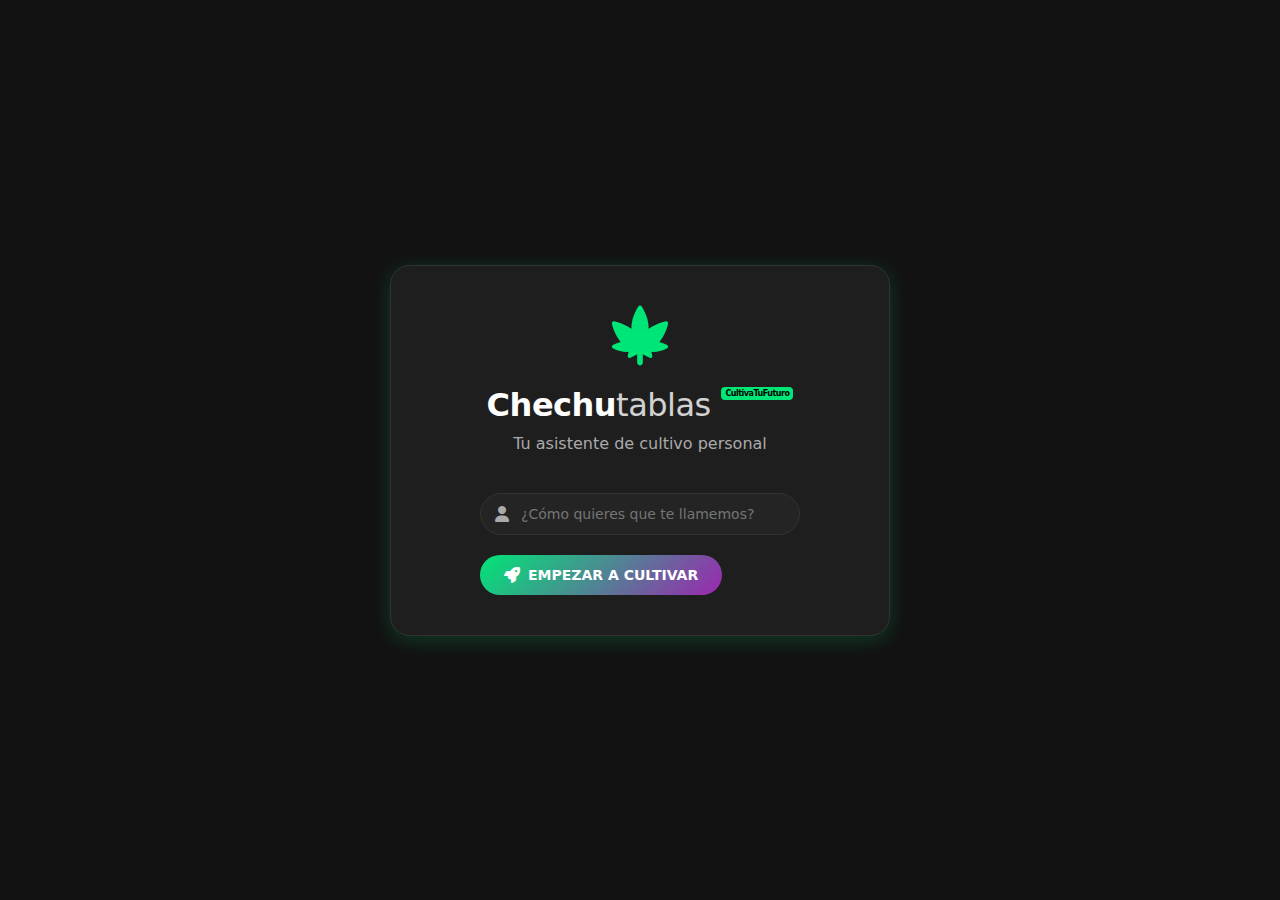
<file: index.html>
<!DOCTYPE html>
<html lang="es">
<head>
    <meta charset="UTF-8">
    <meta name="viewport" content="width=device-width, initial-scale=1.0">
    <title>ChechuTablas - Tu Asistente de Cultivo</title>
    <link rel="stylesheet" href="https://cdnjs.cloudflare.com/ajax/libs/font-awesome/6.5.1/css/all.min.css">
    <link rel="stylesheet" href="styles.css">
</head>
<body>
    <div class="background-overlay"></div>
    
    <!-- Pantalla de bienvenida para nuevo usuario -->
    <div id="welcomeScreen" class="welcome-screen">
        <div class="welcome-container">
            <div class="welcome-logo">
                <i class="fas fa-cannabis pulse"></i>
                <h1>Chechu<span>tablas</span> <sup>CultivaTuFuturo</sup></h1>
                <p class="slogan">Tu asistente de cultivo personal</p>
            </div>
            
            <div class="welcome-form">
                <div class="input-group">
                    <i class="fas fa-user"></i>
                    <input type="text" id="usernameInput" placeholder="¿Cómo quieres que te llamemos?">
                </div>
                <button id="startAppBtn" class="btn glow-btn">
                    <i class="fas fa-rocket"></i> EMPEZAR A CULTIVAR
                </button>
            </div>
        </div>
    </div>
    
    <!-- Contenido principal de la app -->
    <div id="appContent" class="hidden">
        <header>
            <div class="header-left">
                <div class="logo-mini">
                    <i class="fas fa-cannabis"></i>
                </div>
                <h1>CHECHU<span>tablas</span> <sup>CultivaTuFuturo</sup></h1>
            </div>
            <div class="header-right">
                <div id="userProfileMini" class="user-profile-mini">
                    <div id="userLeagueIcon" class="user-league-icon">
                        <i class="fas fa-seedling"></i>
                    </div>
                    <div id="usernameDisplay"></div>
                    <div id="userLevelDisplay" class="user-level">Nivel 1</div>
                </div>
                <button id="showProfileBtn" class="btn-header">
                    <i class="fas fa-user"></i> Mi Perfil
                </button>
                <button id="showTablesBtn" class="btn-header">
                    <i class="fas fa-table"></i> Mis Tablas
                </button>
            </div>
        </header>
        
        <div class="container">
            <!-- Sección de tablas activas -->
            <div id="activeTables" class="card-section">
                <h2><i class="fas fa-seedling"></i> Tablas en Progreso</h2>
                <div id="activeTablesList" class="tables-grid">
                    <!-- Se rellena con JavaScript -->
                    <div class="empty-state">
                        <i class="fas fa-leaf"></i>
                        <p>No tienes tablas en progreso</p>
                    </div>
                </div>
            </div>
            
            <!-- Sección de tablas completadas -->
            <div id="completedTables" class="card-section">
                <h2><i class="fas fa-check-circle"></i> Cultivos Completados</h2>
                <div id="completedTablesList" class="tables-grid">
                    <!-- Se rellena con JavaScript -->
                    <div class="empty-state">
                        <i class="fas fa-award"></i>
                        <p>No tienes cultivos completados aún</p>
                    </div>
                </div>
            </div>
            
            <!-- Crear nueva tabla -->
            <div class="card product-card">
                <div class="card-header">
                    <h2><i class="fas fa-plus-circle"></i> Crea tu tabla de abonado</h2>
                </div>
                
                <div class="week-selector">
                    <h3><i class="fas fa-calendar-week"></i> Número de semanas</h3>
                    <div class="input-group">
                        <input type="number" id="weeksNumber" min="1" max="20" value="10">
                    </div>
                </div>
                
                <div class="product-selector">
                    <div class="product-category">
                        <h3><i class="fas fa-leaf"></i> Abono Base</h3>
                        <div class="product-options" data-category="abono">
                            <label class="product-option">
                                <input type="checkbox" name="abono" value="BIO BLOOM">
                                <span class="product-icon"><i class="fas fa-seedling"></i></span>
                                <span>BIO BLOOM</span>
                            </label>
                            <label class="product-option">
                                <input type="checkbox" name="abono" value="FLORA NOVA">
                                <span class="product-icon"><i class="fas fa-tint"></i></span>
                                <span>FLORA NOVA</span>
                            </label>
                        </div>
                        <button class="btn-add-custom" data-category="abono">
                            <i class="fas fa-plus-circle"></i> Añadir personalizado
                        </button>
                    </div>
                    
                    <div class="product-category">
                        <h3><i class="fas fa-cookie"></i> Azúcares</h3>
                        <div class="product-options" data-category="azucar">
                            <label class="product-option">
                                <input type="checkbox" name="azucar" value="TOP CROP">
                                <span class="product-icon"><i class="fas fa-fill-drip"></i></span>
                                <span>TOP CROP</span>
                            </label>
                            <label class="product-option">
                                <input type="checkbox" name="azucar" value="BUD CANDY">
                                <span class="product-icon"><i class="fas fa-candy-cane"></i></span>
                                <span>BUD CANDY</span>
                            </label>
                            <label class="product-option">
                                <input type="checkbox" name="azucar" value="CARBOLOAD">
                                <span class="product-icon"><i class="fas fa-cookie-bite"></i></span>
                                <span>CARBOLOAD</span>
                            </label>
                            <label class="product-option">
                                <input type="checkbox" name="azucar" value="SUGAR SHOT">
                                <span class="product-icon"><i class="fas fa-burn"></i></span>
                                <span>SUGAR SHOT</span>
                            </label>
                        </div>
                        <button class="btn-add-custom" data-category="azucar">
                            <i class="fas fa-plus-circle"></i> Añadir personalizado
                        </button>
                    </div>
                    
                    <div class="product-category">
                        <h3><i class="fas fa-rocket"></i> Estimuladores</h3>
                        <div class="product-options" data-category="estimulador">
                            <label class="product-option">
                                <input type="checkbox" name="estimulador" value="TOP MAX">
                                <span class="product-icon"><i class="fas fa-bomb"></i></span>
                                <span>TOP MAX</span>
                            </label>
                            <label class="product-option">
                                <input type="checkbox" name="estimulador" value="Bloombastic">
                                <span class="product-icon"><i class="fas fa-meteor"></i></span>
                                <span>Bloombastic</span>
                            </label>
                        </div>
                        <button class="btn-add-custom" data-category="estimulador">
                            <i class="fas fa-plus-circle"></i> Añadir personalizado
                        </button>
                    </div>
                    
                    <div class="product-category">
                        <h3><i class="fas fa-expand-arrows-alt"></i> Tamaño</h3>
                        <div class="product-options" data-category="tamano">
                            <label class="product-option">
                                <input type="checkbox" name="tamano" value="Monster Bloom">
                                <span class="product-icon"><i class="fas fa-arrows-alt-v"></i></span>
                                <span>Monster Bloom</span>
                            </label>
                            <label class="product-option">
                                <input type="checkbox" name="tamano" value="Blossom Builder">
                                <span class="product-icon"><i class="fas fa-kaaba"></i></span>
                                <span>Blossom Builder</span>
                            </label>
                        </div>
                        <button class="btn-add-custom" data-category="tamano">
                            <i class="fas fa-plus-circle"></i> Añadir personalizado
                        </button>
                    </div>
                </div>
                
                <div class="action-buttons">
                    <button id="addCategoryBtn" class="btn btn-secondary">
                        <i class="fas fa-folder-plus"></i> AÑADIR CATEGORÍA
                    </button>
                    <button id="createTableBtn" class="btn glow-btn">
                        <i class="fas fa-magic"></i> GENERAR TABLA
                    </button>
                </div>
            </div>
        </div>
    </div>
    
    <!-- Modal para añadir categoría personalizada -->
    <div id="addCategoryModal" class="modal">
        <div class="modal-content">
            <div class="modal-header">
                <h2><i class="fas fa-folder-plus"></i> Añadir Categoría</h2>
                <span class="close">&times;</span>
            </div>
            <div class="input-group">
                <i class="fas fa-tag"></i>
                <input type="text" id="newCategoryName" placeholder="Nombre de la categoría">
            </div>
            <div class="action-buttons">
                <button id="saveCategoryBtn" class="btn">
                    <i class="fas fa-plus-circle"></i> AÑADIR CATEGORÍA
                </button>
            </div>
        </div>
    </div>
    
    <!-- Modal para añadir producto personalizado -->
    <div id="customProductModal" class="modal">
        <div class="modal-content">
            <div class="modal-header">
                <h2><i class="fas fa-flask"></i> Añadir Producto Personalizado</h2>
                <span class="close">&times;</span>
            </div>
            <div class="input-group">
                <i class="fas fa-tag"></i>
                <input type="text" id="customProductName" placeholder="Nombre del producto">
                <input type="hidden" id="customProductCategory">
            </div>
            <div class="select-group">
                <i class="fas fa-tint"></i>
                <select id="customProductUnit">
                    <option value="ml/L">ml/L</option>
                    <option value="g/L">g/L</option>
                </select>
            </div>
            <div class="action-buttons">
                <button id="saveCustomProductBtn" class="btn">
                    <i class="fas fa-plus-circle"></i> AÑADIR PRODUCTO
                </button>
            </div>
        </div>
    </div>
    
    <!-- Tabla generada -->
    <div id="tableCard" class="modal">
        <div class="modal-content">
            <div class="modal-header">
                <h2><i class="fas fa-table"></i> Tu tabla de abonado</h2>
                <span class="close">&times;</span>
            </div>
            
            <div class="input-group table-name">
                <i class="fas fa-tag"></i>
                <input type="text" id="tableNameInput" placeholder="Nombre de la tabla">
            </div>
            
            <div class="table-container">
                <table>
                    <thead id="tableHeader">
                        <tr>
                            <th>Producto</th>
                            <!-- Las semanas se generarán con JavaScript -->
                        </tr>
                    </thead>
                    <tbody id="tableBody">
                        <!-- Se rellena con JavaScript -->
                    </tbody>
                </table>
            </div>
            
            <div class="action-buttons">
                <button id="saveTableBtn" class="btn btn-save">
                    <i class="fas fa-save"></i> GUARDAR TABLA
                </button>
                <button id="closeTableBtn" class="btn btn-secondary">
                    <i class="fas fa-times"></i> CANCELAR
                </button>
            </div>
        </div>
    </div>
    
    <!-- Modal para ver tabla -->
    <div id="viewTableModal" class="modal">
        <div class="modal-content">
            <div class="modal-header">
                <h2 id="viewTableName">Nombre de la tabla</h2>
                <span class="close">&times;</span>
            </div>
            <div class="table-container">
                <table>
                    <thead id="viewTableHeader">
                        <tr>
                            <th>Producto</th>
                            <!-- Las semanas se generarán con JavaScript -->
                        </tr>
                    </thead>
                    <tbody id="viewTableBody">
                        <!-- Se rellena con JavaScript -->
                    </tbody>
                </table>
            </div>
            <div class="action-buttons">
                <button id="editTableBtn" class="btn">
                    <i class="fas fa-edit"></i> EDITAR TABLA
                </button>
                <button id="completeTableBtn" class="btn btn-success">
                    <i class="fas fa-check-circle"></i> MARCAR COMO COMPLETADA
                </button>
                <button id="deleteTableBtn" class="btn btn-danger">
                    <i class="fas fa-trash"></i> ELIMINAR
                </button>
            </div>
        </div>
    </div>
    
    <!-- Modal para ver tabla completada -->
    <div id="viewCompletedTableModal" class="modal">
        <div class="modal-content">
            <div class="modal-header">
                <h2 id="viewCompletedTableName">Nombre de la tabla</h2>
                <span class="close">&times;</span>
            </div>
            <div class="completed-badge">
                <i class="fas fa-check-circle"></i> CULTIVO COMPLETADO
            </div>
            <div class="table-container">
                <table>
                    <thead id="viewCompletedTableHeader">
                        <tr>
                            <th>Producto</th>
                            <!-- Las semanas se generarán con JavaScript -->
                        </tr>
                    </thead>
                    <tbody id="viewCompletedTableBody">
                        <!-- Se rellena con JavaScript -->
                    </tbody>
                </table>
            </div>
            <div class="action-buttons">
                <button id="closeCompletedTableBtn" class="btn btn-secondary">
                    <i class="fas fa-times"></i> CERRAR
                </button>
            </div>
        </div>
    </div>
    
    <!-- Modal de edición de tabla -->
    <div id="editTableModal" class="modal">
        <div class="modal-content">
            <div class="modal-header">
                <h2><i class="fas fa-edit"></i> Editar Tabla</h2>
                <span class="close">&times;</span>
            </div>
            <div class="input-group table-name">
                <i class="fas fa-tag"></i>
                <input type="text" id="editTableNameInput" placeholder="Nombre de la tabla">
            </div>
            <div class="table-container">
                <table>
                    <thead id="editTableHeader">
                        <tr>
                            <th>Producto</th>
                            <!-- Las semanas se generarán con JavaScript -->
                        </tr>
                    </thead>
                    <tbody id="editTableBody">
                        <!-- Se rellena con JavaScript -->
                    </tbody>
                </table>
            </div>
            <div class="action-buttons">
                <button id="updateTableBtn" class="btn btn-save">
                    <i class="fas fa-check"></i> GUARDAR CAMBIOS
                </button>
                <button id="cancelEditBtn" class="btn btn-secondary">
                    <i class="fas fa-times"></i> CANCELAR
                </button>
            </div>
        </div>
    </div>
    
    <!-- Modal de perfil de usuario -->
    <div id="userProfileModal" class="modal">
        <div class="modal-content">
            <div class="modal-header">
                <h2><i class="fas fa-user"></i> Mi Perfil</h2>
                <span class="close">&times;</span>
            </div>
            <div class="profile-content">
                <div class="profile-avatar">
                    <div id="profileLeagueIcon" class="league-icon">
                        <i class="fas fa-seedling"></i>
                    </div>
                </div>
                <div class="profile-info">
                    <div class="input-group">
                        <i class="fas fa-user"></i>
                        <input type="text" id="profileUsernameInput" placeholder="Tu nombre">
                        <button id="saveUsernameBtn" class="btn-small">
                            <i class="fas fa-save"></i>
                        </button>
                    </div>
                    <div class="profile-stats">
                        <div class="stat-item">
                            <span class="stat-label">Nivel</span>
                            <span id="profileLevel" class="stat-value">1</span>
                        </div>
                        <div class="stat-item">
                            <span class="stat-label">Liga</span>
                            <span id="profileLeague" class="stat-value">Bronce</span>
                        </div>
                        <div class="stat-item">
                            <span class="stat-label">Cultivos completados</span>
                            <span id="profileCompletedCultivos" class="stat-value">0</span>
                        </div>
                        <div class="stat-item">
                            <span class="stat-label">Experiencia</span>
                            <div class="progress-bar">
                                <div id="profileXpBar" class="progress" style="width: 0%"></div>
                            </div>
                            <span id="profileXp" class="stat-value">0/100 XP</span>
                        </div>
                    </div>
                    <div class="leagues-info">
                        <h3>Ligas</h3>
                        <div class="league-items">
                            <div class="league-item active">
                                <i class="fas fa-seedling"></i>
                                <span>Bronce (Nivel 1-2)</span>
                            </div>
                            <div class="league-item">
                                <i class="fas fa-leaf"></i>
                                <span>Plata (Nivel 3-4)</span>
                            </div>
                            <div class="league-item">
                                <i class="fas fa-cannabis"></i>
                                <span>Oro (Nivel 5-6)</span>
                            </div>
                            <div class="league-item">
                                <i class="fas fa-gem"></i>
                                <span>Platino (Nivel 7-8)</span>
                            </div>
                            <div class="league-item">
                                <i class="fas fa-crown"></i>
                                <span>Diamante (Nivel 9-10)</span>
                            </div>
                        </div>
                    </div>
                </div>
            </div>
        </div>
    </div>
    
    <!-- Modal de mis tablas -->
    <div id="myTablesModal" class="modal">
        <div class="modal-content">
            <div class="modal-header">
                <h2><i class="fas fa-table"></i> Mis Tablas</h2>
                <span class="close">&times;</span>
            </div>
            <div class="tabs">
                <button class="tab-btn active" data-tab="activeTabs">En Progreso</button>
                <button class="tab-btn" data-tab="completedTabs">Completadas</button>
            </div>
            <div id="activeTabs" class="tab-content active">
                <div id="modalActiveTablesList" class="tables-grid">
                    <!-- Se rellena con JavaScript -->
                    <div class="empty-state">
                        <i class="fas fa-leaf"></i>
                        <p>No tienes tablas en progreso</p>
                    </div>
                </div>
            </div>
            <div id="completedTabs" class="tab-content">
                <div id="modalCompletedTablesList" class="tables-grid">
                    <!-- Se rellena con JavaScript -->
                    <div class="empty-state">
                        <i class="fas fa-award"></i>
                        <p>No tienes cultivos completados aún</p>
                    </div>
                </div>
            </div>
        </div>
    </div>
    
    <!-- Modal de nivel subido -->
    <div id="levelUpModal" class="modal">
        <div class="modal-content">
            <div class="modal-header level-up-header">
                <h2><i class="fas fa-level-up-alt"></i> ¡NIVEL SUBIDO!</h2>
            </div>
            <div class="level-up-content">
                <div class="level-up-icon">
                    <i id="levelUpIcon" class="fas fa-cannabis"></i>
                </div>
                <div class="level-up-text">
                    <h3>¡Enhorabuena!</h3>
                    <p>Has alcanzado el <span id="newLevel">Nivel 2</span></p>
                    <p id="newLeagueMessage" class="hidden">¡Has ascendido a la liga de <span id="newLeague">Plata</span>!</p>
                </div>
            </div>
            <div class="action-buttons">
                <button id="closeLevelUpBtn" class="btn glow-btn">
                    <i class="fas fa-check"></i> CONTINUAR
                </button>
            </div>
        </div>
    </div>
    
    <!-- Notificación -->
    <div id="notification" class="notification">
        <i class="fas fa-info-circle"></i>
        <span id="notificationText">Mensaje de notificación</span>
    </div>
    
    <!-- Loader -->
    <div id="loader" class="loader hidden">
        <div></div>
    </div>

 <div id="modal-tabla-abonado" class="modal tabla-abonado-modal">
        <div class="modal-content">
            <div class="modal-header">
                <h2>Tu tabla de abonado</h2>
                <span class="close">&times;</span>
            </div>
            <div class="table-container tabla-abonado-container">
                <table class="tabla-abonado">
                    <!-- Contenido de la tabla -->
                </table>
            </div>
            <!-- Botones -->
        </div>
    </div>
    
    <script src="script.js"></script>
</body>
</html>
</file>
<file: styles.css>
/* Variables globales */
:root {
  --bg-dark: #121212;
  --bg-card: #1e1e1e;
  --bg-modal: #252525;
  --primary: #00e676;
  --secondary: #9c27b0;
  --accent: #ff3d00;
  --text: #ffffff;
  --text-secondary: #aaaaaa;
  --border: #333333;
  --shadow: 0 4px 20px rgba(0, 230, 118, 0.2);
  --glow: 0 0 10px var(--primary);
  --gradient: linear-gradient(135deg, var(--primary), var(--secondary));
}

/* Reset y base */
* {
  margin: 0;
  padding: 0;
  box-sizing: border-box;
  font-family: 'Segoe UI', system-ui, sans-serif;
}

body {
  background: var(--bg-dark);
  color: var(--text);
  min-height: 100vh;
  overflow-x: hidden;
}

.background-overlay {
  position: fixed;
  top: 0;
  left: 0;
  width: 100%;
  height: 100%;
  background: radial-gradient(circle at center, transparent 0%, var(--bg-dark) 70%),
              url("data:image/svg+xml,%3Csvg width='60' height='60' xmlns='http://www.w3.org/2000/svg'%3E%3Cpath d='M30 0L60 30L30 60L0 30z' fill='%23333' fill-opacity='0.1'/%3E%3C/svg%3E");
  z-index: -1;
}

/* Botones y componentes interactivos */
.btn {
  padding: 12px 24px;
  background: var(--primary);
  color: black;
  border: none;
  border-radius: 30px;
  font-weight: bold;
  cursor: pointer;
  display: flex;
  align-items: center;
  justify-content: center;
  gap: 8px;
  transition: all 0.3s;
  text-transform: uppercase;
  font-size: 14px;
}

.btn:hover {
  transform: translateY(-2px);
  box-shadow: var(--shadow);
}

.btn i {
  font-size: 16px;
}

.btn-secondary {
  background: transparent;
  border: 2px solid var(--primary);
  color: var(--primary);
}

.btn-danger {
  background: var(--accent);
}

.btn-success {
  background: var(--primary);
}

.btn-header {
  background: transparent;
  color: var(--text);
  border: 1px solid var(--border);
  padding: 8px 16px;
  border-radius: 20px;
  cursor: pointer;
  font-size: 13px;
  transition: all 0.2s;
}

.btn-header:hover {
  border-color: var(--primary);
  color: var(--primary);
}

.btn-small {
  padding: 6px;
  min-width: 32px;
  border-radius: 50%;
  background: var(--primary);
  color: black;
  border: none;
  cursor: pointer;
}

.glow-btn {
  animation: pulse 2s infinite;
  background: var(--gradient);
  color: white;
}

@keyframes pulse {
  0% {
    box-shadow: 0 0 0 0 rgba(0, 230, 118, 0.4);
  }
  70% {
    box-shadow: 0 0 0 10px rgba(0, 230, 118, 0);
  }
  100% {
    box-shadow: 0 0 0 0 rgba(0, 230, 118, 0);
  }
}

/* Formularios */
.input-group {
  position: relative;
  margin-bottom: 20px;
}

.input-group i {
  position: absolute;
  left: 15px;
  top: 50%;
  transform: translateY(-50%);
  color: var(--text-secondary);
}

.input-group input, .select-group select {
  width: 100%;
  padding: 12px 12px 12px 40px;
  background: #242424;
  border: 1px solid var(--border);
  border-radius: 30px;
  color: var(--text);
  font-size: 14px;
  transition: border-color 0.3s;
}

.input-group input:focus, .select-group select:focus {
  border-color: var(--primary);
  outline: none;
  box-shadow: 0 0 0 2px rgba(0, 230, 118, 0.2);
}

.select-group {
  position: relative;
  margin-bottom: 20px;
}

.select-group i {
  position: absolute;
  left: 15px;
  top: 50%;
  transform: translateY(-50%);
  color: var(--text-secondary);
}

.select-group select {
  appearance: none;
  padding-right: 30px;
}

.select-group::after {
  content: '▼';
  position: absolute;
  right: 15px;
  top: 50%;
  transform: translateY(-50%);
  pointer-events: none;
  font-size: 12px;
  color: var(--text-secondary);
}

/* Header */
header {
  background: rgba(30, 30, 30, 0.8);
  backdrop-filter: blur(10px);
  padding: 12px 20px;
  display: flex;
  justify-content: space-between;
  align-items: center;
  position: sticky;
  top: 0;
  z-index: 10;
  border-bottom: 1px solid var(--border);
}

.header-left {
  display: flex;
  align-items: center;
  gap: 10px;
}

.header-right {
  display: flex;
  align-items: center;
  gap: 12px;
}

.logo-mini {
  width: 36px;
  height: 36px;
  background: var(--primary);
  border-radius: 50%;
  display: flex;
  align-items: center;
  justify-content: center;
  color: black;
  font-size: 18px;
}

h1 {
  font-size: 20px;
  font-weight: 800;
  letter-spacing: -0.5px;
}

h1 span {
  font-weight: 300;
  opacity: 0.8;
}

h1 sup {
  font-size: 8px;
  background: var(--primary);
  color: black;
  padding: 2px 4px;
  border-radius: 4px;
  position: relative;
  top: -8px;
  font-weight: bold;
}

.user-profile-mini {
  display: flex;
  align-items: center;
  gap: 8px;
  padding: 4px 10px 4px 4px;
  background: rgba(255, 255, 255, 0.06);
  border-radius: 20px;
}

.user-league-icon {
  width: 26px;
  height: 26px;
  background: var(--primary);
  border-radius: 50%;
  display: flex;
  align-items: center;
  justify-content: center;
  color: black;
  font-size: 12px;
}

.user-level {
  font-size: 11px;
  opacity: 0.7;
}

/* Contenedor principal */
.container {
  max-width: 1200px;
  margin: 0 auto;
  padding: 20px;
}

/* Tarjetas */
.card {
  background: var(--bg-card);
  border-radius: 16px;
  overflow: hidden;
  margin-bottom: 30px;
  box-shadow: var(--shadow);
  border: 1px solid var(--border);
}

.card-header {
  padding: 16px 20px;
  border-bottom: 1px solid var(--border);
  display: flex;
  align-items: center;
  gap: 10px;
}

.card-header h2 {
  font-size: 18px;
  font-weight: 600;
}

.card-header i {
  color: var(--primary);
}

.card-section {
  margin-bottom: 30px;
}

.card-section h2 {
  display: flex;
  align-items: center;
  gap: 8px;
  margin-bottom: 15px;
  padding-left: 5px;
  font-size: 20px;
}

.card-section h2 i {
  color: var(--primary);
}

/* Grids y listas */
.tables-grid {
  display: grid;
  grid-template-columns: repeat(auto-fill, minmax(280px, 1fr));
  gap: 20px;
}

.table-card {
  background: var(--bg-card);
  border-radius: 12px;
  overflow: hidden;
  border: 1px solid var(--border);
  cursor: pointer;
  transition: transform 0.2s, box-shadow 0.2s;
}

.table-card:hover {
  transform: translateY(-5px);
  box-shadow: var(--shadow);
  border-color: var(--primary);
}

.table-card .card-header {
  padding: 16px;
}

.table-card h3 {
  font-size: 16px;
  font-weight: 500;
}

.completed-badge-small {
  padding: 6px 12px;
  background: rgba(0, 230, 118, 0.15);
  color: var(--primary);
  font-size: 12px;
  display: flex;
  align-items: center;
  justify-content: center;
  gap: 5px;
}

.empty-state {
  grid-column: 1/-1;
  display: flex;
  flex-direction: column;
  align-items: center;
  justify-content: center;
  padding: 40px 20px;
  color: var(--text-secondary);
  text-align: center;
}

.empty-state i {
  font-size: 40px;
  margin-bottom: 15px;
  opacity: 0.5;
}

/* Pantalla de bienvenida */
.welcome-screen {
  position: fixed;
  top: 0;
  left: 0;
  width: 100%;
  height: 100%;
  display: flex;
  align-items: center;
  justify-content: center;
  z-index: 1000;
  background: var(--bg-dark);
}

.welcome-container {
  width: 100%;
  max-width: 500px;
  padding: 40px;
  background: var(--bg-card);
  border-radius: 20px;
  text-align: center;
  box-shadow: var(--shadow);
  border: 1px solid var(--border);
}

.welcome-logo {
  margin-bottom: 40px;
}

.welcome-logo i {
  font-size: 60px;
  color: var(--primary);
  margin-bottom: 20px;
}

.welcome-logo h1 {
  font-size: 32px;
  margin-bottom: 10px;
}

.slogan {
  font-size: 16px;
  color: var(--text-secondary);
}

.welcome-form {
  max-width: 320px;
  margin: 0 auto;
}

/* Product selector */
.product-selector {
  display: grid;
  grid-template-columns: repeat(auto-fill, minmax(280px, 1fr));
  gap: 20px;
  margin-bottom: 20px;
}

.product-category {
  background: rgba(255, 255, 255, 0.03);
  border-radius: 12px;
  padding: 16px;
  border: 1px solid var(--border);
}

.product-category h3 {
  font-size: 16px;
  display: flex;
  align-items: center;
  gap: 8px;
  margin-bottom: 12px;
}

.product-category h3 i {
  color: var(--primary);
  font-size: 14px;
}

.product-options {
  display: flex;
  flex-wrap: wrap;
  gap: 10px;
  margin-bottom: 16px;
}

.product-option {
  display: flex;
  align-items: center;
  gap: 5px;
  padding: 8px 12px;
  background: rgba(255, 255, 255, 0.05);
  border-radius: 8px;
  cursor: pointer;
  transition: background 0.2s;
}

.product-option:hover {
  background: rgba(255, 255, 255, 0.1);
}

.product-option input {
  display: none;
}

.product-option input:checked + .product-icon {
  background: var(--primary);
  color: black;
}

.product-icon {
  width: 24px;
  height: 24px;
  display: flex;
  align-items: center;
  justify-content: center;
  background: rgba(255, 255, 255, 0.1);
  border-radius: 50%;
  transition: all 0.2s;
}

.btn-add-custom {
  width: 100%;
  padding: 10px;
  background: transparent;
  border: 1px dashed var(--border);
  color: var(--text-secondary);
  border-radius: 8px;
  cursor: pointer;
  display: flex;
  align-items: center;
  justify-content: center;
  gap: 8px;
  transition: all 0.2s;
  font-size: 13px;
}

.btn-add-custom:hover {
  border-color: var(--primary);
  color: var(--primary);
}

.action-buttons {
  display: flex;
  justify-content: center;
  gap: 15px;
  margin-top: 20px;
  padding: 10px 20px 20px;
}

/* Selector de semanas */
.week-selector {
  padding: 16px 20px;
  border-bottom: 1px solid var(--border);
}

.week-selector h3 {
  font-size: 16px;
  display: flex;
  align-items: center;
  gap: 8px;
  margin-bottom: 12px;
}

.week-selector h3 i {
  color: var(--primary);
}

.week-selector .input-group {
  max-width: 120px;
  margin-bottom: 0;
}

/* Modales */
.modal {
  display: none;
  position: fixed;
  top: 0;
  left: 0;
  width: 100%;
  height: 100%;
  background: rgba(0, 0, 0, 0.8);
  z-index: 1000;
  align-items: center;
  justify-content: center;
  padding: 10px;
  opacity: 0;
  transition: opacity 0.3s;
}

.modal.active {
  display: flex;
  opacity: 1;
}

.modal-content {
    width: 95%;
    max-width: 1600px;
    height: auto;
    max-height: 95vh;
    background: var(--bg-modal);
    border-radius: 16px;
    overflow: hidden;
    box-shadow: 0 10px 30px rgba(0, 0, 0, 0.3);
    display: flex;
    flex-direction: column;
    animation: modalIn 0.3s forwards;
    border: 1px solid var(--border);
}

.modal .table-container {
    overflow-x: auto;
    margin: 10px;
    padding: 5px;
    max-height: 70vh;
    overflow-y: auto;
    -webkit-overflow-scrolling: touch;
}

.modal table {
  width: 100%;
  table-layout: fixed;
}

.modal table th, .modal table td {
    padding: 10px;
    min-width: 80px;
    white-space: nowrap;
    overflow: hidden;
    text-overflow: ellipsis;
}

@media (max-width: 1300px) {
  .modal-content {
    max-width: 95vw;
  }
  
  .modal table th, .modal table td {
    padding: 8px;
    min-width: 70px;
    font-size: 0.9em;
  }
}

@keyframes modalIn {
  from {
    transform: translateY(20px);
    opacity: 0;
  }
  to {
    transform: translateY(0);
    opacity: 1;
  }
}

.modal-header {
  padding: 16px 20px;
  border-bottom: 1px solid var(--border);
  display: flex;
  justify-content: space-between;
  align-items: center;
}

.modal-header h2 {
  font-size: 18px;
  display: flex;
  align-items: center;
  gap: 8px;
}

.modal-header h2 i {
  color: var(--primary);
}

.close {
  font-size: 24px;
  cursor: pointer;
  color: var(--text-secondary);
  transition: color 0.2s;
}

.close:hover {
  color: var(--text);
}

/* Tabla */
.table-container {
  overflow-x: auto;
  margin: 20px;
  padding: 10px;
  max-height: 600px;
  overflow-y: auto;
}

table {
  width: 100%;
  border-collapse: collapse;
  min-width: 800px;
}

table th, table td {
    padding: 15px;
    text-align: center;
    border: 1px solid var(--border);
    min-width: 120px;
    overflow: hidden;
    text-overflow: ellipsis;
    white-space: nowrap;
}

table th {
  background: rgba(255, 255, 255, 0.08);
  font-weight: 600;
  position: sticky;
  top: 0;
  z-index: 1;
}

table tr:nth-child(odd) {
  background: rgba(255, 255, 255, 0.03);
}

table tr:hover {
  background: rgba(0, 230, 118, 0.05);
}

table td input {
  width: 100%;
  background: rgba(0, 0, 0, 0.2);
  border: 1px solid var(--border);
  border-radius: 6px;
  padding: 8px;
  color: var(--text);
  text-align: center;
  transition: all 0.2s;
  box-sizing: border-box;
  max-width: 100%;
}

table td input:focus {
  border-color: var(--primary);
  box-shadow: 0 0 0 2px rgba(0, 230, 118, 0.2);
  outline: none;
}

.table-name {
  margin: 20px 20px 0;
}

/* Perfil */
.profile-content {
  padding: 20px;
  display: flex;
  gap: 30px;
  flex-wrap: wrap;
}

.profile-avatar {
  display: flex;
  justify-content: center;
  align-items: flex-start;
}

.league-icon {
  width: 80px;
  height: 80px;
  background: var(--primary);
  border-radius: 50%;
  display: flex;
  align-items: center;
  justify-content: center;
  color: black;
  font-size: 36px;
  box-shadow: var(--glow);
}

.profile-info {
  flex: 1;
  min-width: 300px;
}

.profile-stats {
  margin-top: 25px;
  display: grid;
  grid-template-columns: repeat(auto-fill, minmax(120px, 1fr));
  gap: 20px;
}

.stat-item {
  display: flex;
  flex-direction: column;
  gap: 5px;
}

.stat-label {
  font-size: 12px;
  color: var(--text-secondary);
}

.stat-value {
  font-size: 20px;
  font-weight: 600;
}

.progress-bar {
  width: 100%;
  height: 6px;
  background: rgba(255, 255, 255, 0.1);
  border-radius: 3px;
  overflow: hidden;
  margin-bottom: 5px;
}

.progress {
  height: 100%;
  background: var(--gradient);
  border-radius: 3px;
  transition: width 0.5s ease-out;
}

.leagues-info {
  margin-top: 30px;
}

.leagues-info h3 {
  margin-bottom: 12px;
  font-size: 16px;
}

.league-items {
  display: flex;
  flex-wrap: wrap;
  gap: 10px;
}

.league-item {
  padding: 8px 12px;
  background: rgba(255, 255, 255, 0.05);
  border-radius: 20px;
  display: flex;
  align-items: center;
  gap: 8px;
  font-size: 13px;
}

.league-item.active {
  background: rgba(0, 230, 118, 0.15);
  color: var(--primary);
}

.league-item i {
  font-size: 14px;
}

/* Tabs */
.tabs {
  display: flex;
  border-bottom: 1px solid var(--border);
}

.tab-btn {
  padding: 12px 20px;
  background: transparent;
  border: none;
  color: var(--text-secondary);
  cursor: pointer;
  font-size: 14px;
  position: relative;
}

.tab-btn.active {
  color: var(--primary);
}

.tab-btn.active::after {
  content: '';
  position: absolute;
  bottom: -1px;
  left: 0;
  width: 100%;
  height: 2px;
  background: var(--primary);
}

.tab-content {
  display: none;
  padding: 20px;
}

.tab-content.active {
  display: block;
}

/* Badges */
.completed-badge {
  background: rgba(0, 230, 118, 0.15);
  color: var(--primary);
  padding: 10px;
  text-align: center;
  margin: 20px 20px 0;
  border-radius: 8px;
  font-weight: 500;
  display: flex;
  align-items: center;
  justify-content: center;
  gap: 8px;
}

/* Level up modal */
.level-up-header {
  background: var(--gradient);
  color: white;
}

.level-up-content {
  padding: 30px 20px;
  display: flex;
  align-items: center;
  justify-content: center;
  flex-direction: column;
  text-align: center;
}

.level-up-icon {
  font-size: 60px;
  color: var(--primary);
  margin-bottom: 20px;
  animation: bounce 1s infinite alternate;
}

@keyframes bounce {
  from {
    transform: translateY(0);
  }
  to {
    transform: translateY(-10px);
  }
}

.level-up-text h3 {
  font-size: 24px;
  margin-bottom: 10px;
}

.level-up-text p {
  font-size: 18px;
  margin-bottom: 5px;
}

/* Notificación */
.notification {
  position: fixed;
  bottom: -100px;
  left: 50%;
  transform: translateX(-50%);
  background: rgba(0, 0, 0, 0.8);
  color: white;
  padding: 12px 20px;
  border-radius: 30px;
  display: flex;
  align-items: center;
  gap: 10px;
  z-index: 2000;
  box-shadow: 0 5px 15px rgba(0, 0, 0, 0.2);
  transition: bottom 0.3s;
}

.notification.show {
  bottom: 30px;
}

.notification i {
  color: var(--primary);
}

/* Loader */
.loader {
  position: fixed;
  top: 0;
  left: 0;
  width: 100%;
  height: 100%;
  background: rgba(0, 0, 0, 0.7);
  display: flex;
  align-items: center;
  justify-content: center;
  z-index: 2000;
}

.loader div {
  width: 50px;
  height: 50px;
  border: 4px solid rgba(255, 255, 255, 0.1);
  border-top-color: var(--primary);
  border-radius: 50%;
  animation: spin 1s infinite linear;
}

@keyframes spin {
  to {
    transform: rotate(360deg);
  }
}

/* Animaciones */
.pulse {
  animation: pulse 2s infinite;
}

@keyframes pulseIcon {
  0% {
    transform: scale(1);
  }
  50% {
    transform: scale(1.1);
  }
  100% {
    transform: scale(1);
  }
}

/* Utilidades */
.hidden {
  display: none !important;
}

/* Responsive */
@media (max-width: 768px) {
  header {
    flex-direction: column;
    gap: 10px;
    align-items: flex-start;
  }
  
  .header-right {
    width: 100%;
    justify-content: space-between;
  }
  
  .product-selector {
    grid-template-columns: 1fr;
  }
  
  .profile-content {
    flex-direction: column;
    align-items: center;
  }
  
  .profile-stats {
    grid-template-columns: repeat(2, 1fr);
  }
  
  .action-buttons {
    flex-direction: column;
  }
}

@media (max-width: 480px) {
  .tables-grid {
    grid-template-columns: 1fr;
  }
  
  .btn-header {
    padding: 6px 12px;
    font-size: 12px;
  }
  
  .user-profile-mini {
    font-size: 12px;
  }
  
  .profile-stats {
    grid-template-columns: 1fr;
  }
}
</file>
